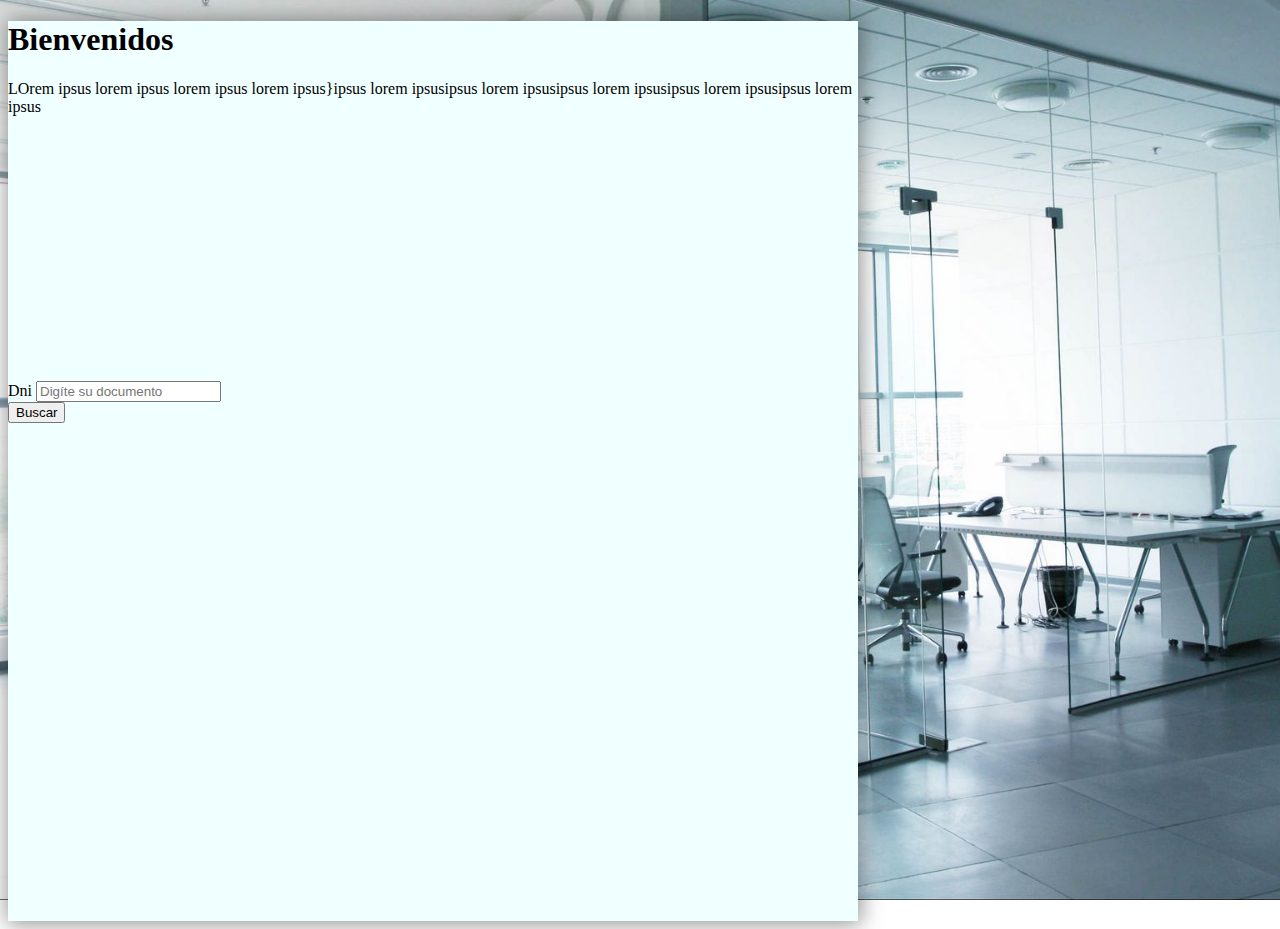
<file: index.html>
<!DOCTYPE html>
<html lang="en">

<head>
    <meta charset="UTF-8">
    <meta http-equiv="X-UA-Compatible" content="IE=edge">
    <!-- <meta http-equiv="X-UA-Compatible" content="IE=edge"> -->
    <meta name="viewport" content="width=device-width, initial-scale=1.0">
    
    <title>Document</title>
    <!--bootstrap 5.2 css-->
    <link href="https://cdn.jsdelivr.net/npm/bootstrap@5.2.0/dist/css/bootstrap.min.css" rel="stylesheet"
        integrity="sha384-gH2yIJqKdNHPEq0n4Mqa/HGKIhSkIHeL5AyhkYV8i59U5AR6csBvApHHNl/vI1Bx" crossorigin="anonymous">
    <link rel="stylesheet" href="estilos.css">
</head>

<body>
    <div class=" main container">
        <div class="content pt-5 text-center container">
            <div class="text-primary">
                <h1>
                    Bienvenidos
                </h1>
            </div>
            <div class="pt-3 col-md-6 m-auto">
                <p>LOrem ipsus lorem ipsus lorem ipsus lorem ipsus}ipsus lorem ipsusipsus lorem ipsusipsus lorem
                    ipsusipsus lorem ipsusipsus lorem ipsus</p>
            </div>
        </div>
        <div class="content2 container-sm">
            <form name="form" class="row g-3 d-flex justify-content-center pt-5">
                <div class="col-md-4 dni">
                    <label for="validationDefault01" class="form-label">Dni</label>
                    <input  autocomplete="off" name="name" type="tel" class="form-control" id="name"
                        oninput="javascript: if (this.value.length > this.maxLength) this.value = this.value.slice(0, this.maxLength);"
                        minlength="8" maxlength="8"
                        onKeypress="if (event.keyCode < 45 || event.keyCode > 57) event.returnValue = false;"
                        name="Thing" id="validationDefault01 dni" placeholder="Digíte su documento" required />
                    <div id="valid" style="display: none;">
                        <h6 style="color: red;">El DNI ingresado no existe</h1>
                    </div>
                </div>

                <div class="col-12 text-center">
                    <button class="btn btn-primary" type="submit">Buscar</button>
                </div>
            </form>

            <form name="form2" class="row g-3 justify-content-center mt-3" id="form2" style="display: none !important;">
                <div class="col-md-4">
                    <label for="validationCustom04" class="form-label">¿A quién desea evaluar?</label>
                    <select class="form-select" id="validationCustom04" required>
                        <option selected disabled value="default">Selecione...</option>
                    </select>
                </div>
                <div class="col-12 text-center">
                    <button class="btn btn-primary" type="submit">Enviar</button>
                </div>
            </form>

        </div>
    </div>
    <!-- <script>
    /* event listener */
document.getElementsByName("Thing")[0].addEventListener('change',doThing)

/* function */
function doThing(){
   alert('Horray! Someone wrote "' + this.value + '"!');
}
</script> -->

    <!--bootstrap 5.2 js-->
    <script src="https://cdn.jsdelivr.net/npm/bootstrap@5.2.0/dist/js/bootstrap.bundle.min.js"
        integrity="sha384-A3rJD856KowSb7dwlZdYEkO39Gagi7vIsF0jrRAoQmDKKtQBHUuLZ9AsSv4jD4Xa"
        crossorigin="anonymous"></script>

    <script src="main.js"></script>
</body>

</html>
</file>
<file: estilos.css>
*{
    box-sizing: border-box;
}

body{
    background: url(office_work_interior_walls_80538_1920x1080.jpg);
    background-repeat: no-repeat;
    background-size: cover;
background-attachment: fixed;

}


.main{
    background: azure;
    height: 100vh;
    box-shadow: 1px 1px 21px 2px rgba(0,0,0,0.43);
-webkit-box-shadow: 1px 1px 21px 2px rgba(0,0,0,0.43);
-moz-box-shadow: 1px 1px 21px 2px rgba(0,0,0,0.43);
}


.content{
    height: 40vh;
 z-index: -1;
}


.content2{
    height: 60vh;
  
   
}


@media (min-width: 1200px) {
    .container {
      width: 850px;
    }
  }
</file>
